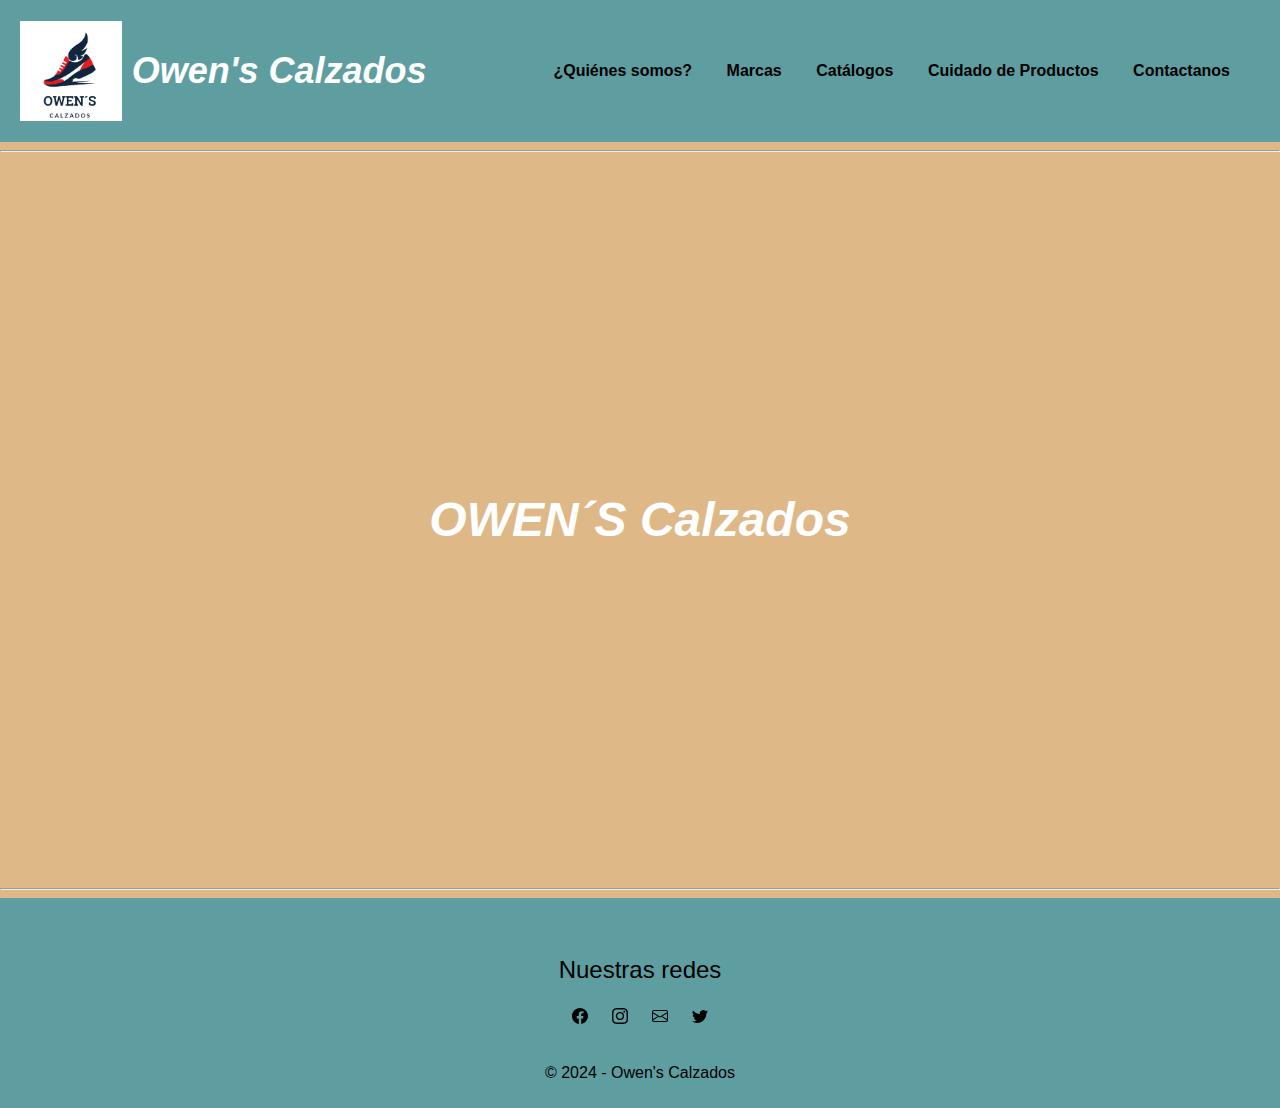
<file: pagina codo a codo/index.html>
<!DOCTYPE html>
<html lang="en">

<head>
    <meta charset="UTF-8">
    <meta name="viewport" content="width=device-width, initial-scale=1.0">
    <title>Tienda zapas</title>
    <link rel="icon" type="image/png" href="./imagenes/favicon-zapas.ico">
    <link rel="stylesheet" href="./css/index-style.css">
</head>

<body>
    <!--INICIO DE BARRA DE NAVEGACION-->
    <header>
        <a href="#" class="logo">
            <img src="./imagenes/zapas.png" alt="logo de la compañia">
            <h2 class="nombre-empresa">Owen's Calzados</h2>
        </a>
        <nav>
            <a href="./quienessomos.html">¿Quiénes somos?</a>
            <a href="./marcas.html">Marcas</a>
            <a href="./catalogo.html" target="_blank">Catálogos</a>
            <a href="./comocuidarnuestrosproductos.html">Cuidado de Productos</a>
            <a href="./formulario.html">Contactanos</a>
            
        </nav>
    </header>
    <!--FIN DE BARRA DE NAVEGACION-->
<hr>
    <!--INICIO DE BANNER-->
    <section class="banner"> 
        <h1 class="banner__title"> OWEN´S Calzados</h1>
    </section>
    <!--FIN DE BANNER-->
<hr>
    <footer>
        <div class="redes">
            <p> Nuestras redes </p>
            <ul>
                <li> 
                    <a href="#">
                        <svg xmlns="http://www.w3.org/2000/svg" width="16" height="16" fill="currentColor" class="bi bi-facebook" viewBox="0 0 16 16">
                            <path d="M16 8.049c0-4.446-3.582-8.05-8-8.05C3.58 0-.002 3.603-.002 8.05c0 4.017 2.926 7.347 6.75 7.951v-5.625h-2.03V8.05H6.75V6.275c0-2.017 1.195-3.131 3.022-3.131.876 0 1.791.157 1.791.157v1.98h-1.009c-.993 0-1.303.621-1.303 1.258v1.51h2.218l-.354 2.326H9.25V16c3.824-.604 6.75-3.934 6.75-7.951"/>
                        </svg>
                    </a>
                </li>
                <li> 
                    <a href="#">
                        <svg xmlns="http://www.w3.org/2000/svg" width="16" height="16" fill="currentColor" class="bi bi-instagram" viewBox="0 0 16 16">
                            <path d="M8 0C5.829 0 5.556.01 4.703.048 3.85.088 3.269.222 2.76.42a3.9 3.9 0 0 0-1.417.923A3.9 3.9 0 0 0 .42 2.76C.222 3.268.087 3.85.048 4.7.01 5.555 0 5.827 0 8.001c0 2.172.01 2.444.048 3.297.04.852.174 1.433.372 1.942.205.526.478.972.923 1.417.444.445.89.719 1.416.923.51.198 1.09.333 1.942.372C5.555 15.99 5.827 16 8 16s2.444-.01 3.298-.048c.851-.04 1.434-.174 1.943-.372a3.9 3.9 0 0 0 1.416-.923c.445-.445.718-.891.923-1.417.197-.509.332-1.09.372-1.942C15.99 10.445 16 10.173 16 8s-.01-2.445-.048-3.299c-.04-.851-.175-1.433-.372-1.941a3.9 3.9 0 0 0-.923-1.417A3.9 3.9 0 0 0 13.24.42c-.51-.198-1.092-.333-1.943-.372C10.443.01 10.172 0 7.998 0zm-.717 1.442h.718c2.136 0 2.389.007 3.232.046.78.035 1.204.166 1.486.275.373.145.64.319.92.599s.453.546.598.92c.11.281.24.705.275 1.485.039.843.047 1.096.047 3.231s-.008 2.389-.047 3.232c-.035.78-.166 1.203-.275 1.485a2.5 2.5 0 0 1-.599.919c-.28.28-.546.453-.92.598-.28.11-.704.24-1.485.276-.843.038-1.096.047-3.232.047s-2.39-.009-3.233-.047c-.78-.036-1.203-.166-1.485-.276a2.5 2.5 0 0 1-.92-.598 2.5 2.5 0 0 1-.6-.92c-.109-.281-.24-.705-.275-1.485-.038-.843-.046-1.096-.046-3.233s.008-2.388.046-3.231c.036-.78.166-1.204.276-1.486.145-.373.319-.64.599-.92s.546-.453.92-.598c.282-.11.705-.24 1.485-.276.738-.034 1.024-.044 2.515-.045zm4.988 1.328a.96.96 0 1 0 0 1.92.96.96 0 0 0 0-1.92m-4.27 1.122a4.109 4.109 0 1 0 0 8.217 4.109 4.109 0 0 0 0-8.217m0 1.441a2.667 2.667 0 1 1 0 5.334 2.667 2.667 0 0 1 0-5.334"/>
                          </svg>
                    </a>
                </li>
                <li> 
                    <a href="#">
                        <svg xmlns="http://www.w3.org/2000/svg" width="16" height="16" fill="currentColor" class="bi bi-envelope" viewBox="0 0 16 16">
                            <path d="M0 4a2 2 0 0 1 2-2h12a2 2 0 0 1 2 2v8a2 2 0 0 1-2 2H2a2 2 0 0 1-2-2zm2-1a1 1 0 0 0-1 1v.217l7 4.2 7-4.2V4a1 1 0 0 0-1-1zm13 2.383-4.708 2.825L15 11.105zm-.034 6.876-5.64-3.471L8 9.583l-1.326-.795-5.64 3.47A1 1 0 0 0 2 13h12a1 1 0 0 0 .966-.741M1 11.105l4.708-2.897L1 5.383z"/>
                          </svg>
                    </a>
                </li>
                <li> 
                    <a href="#">
                        <svg xmlns="http://www.w3.org/2000/svg" width="16" height="16" fill="currentColor" class="bi bi-twitter" viewBox="0 0 16 16">
                            <path d="M5.026 15c6.038 0 9.341-5.003 9.341-9.334q.002-.211-.006-.422A6.7 6.7 0 0 0 16 3.542a6.7 6.7 0 0 1-1.889.518 3.3 3.3 0 0 0 1.447-1.817 6.5 6.5 0 0 1-2.087.793A3.286 3.286 0 0 0 7.875 6.03a9.32 9.32 0 0 1-6.767-3.429 3.29 3.29 0 0 0 1.018 4.382A3.3 3.3 0 0 1 .64 6.575v.045a3.29 3.29 0 0 0 2.632 3.218 3.2 3.2 0 0 1-.865.115 3 3 0 0 1-.614-.057 3.28 3.28 0 0 0 3.067 2.277A6.6 6.6 0 0 1 .78 13.58a6 6 0 0 1-.78-.045A9.34 9.34 0 0 0 5.026 15"/>
                        </svg>
                    </a>
                </li>
            </ul>
        </div>
        <p>&copy; 2024 - Owen's Calzados</p>
    </footer>
</body>

</html>
</file>
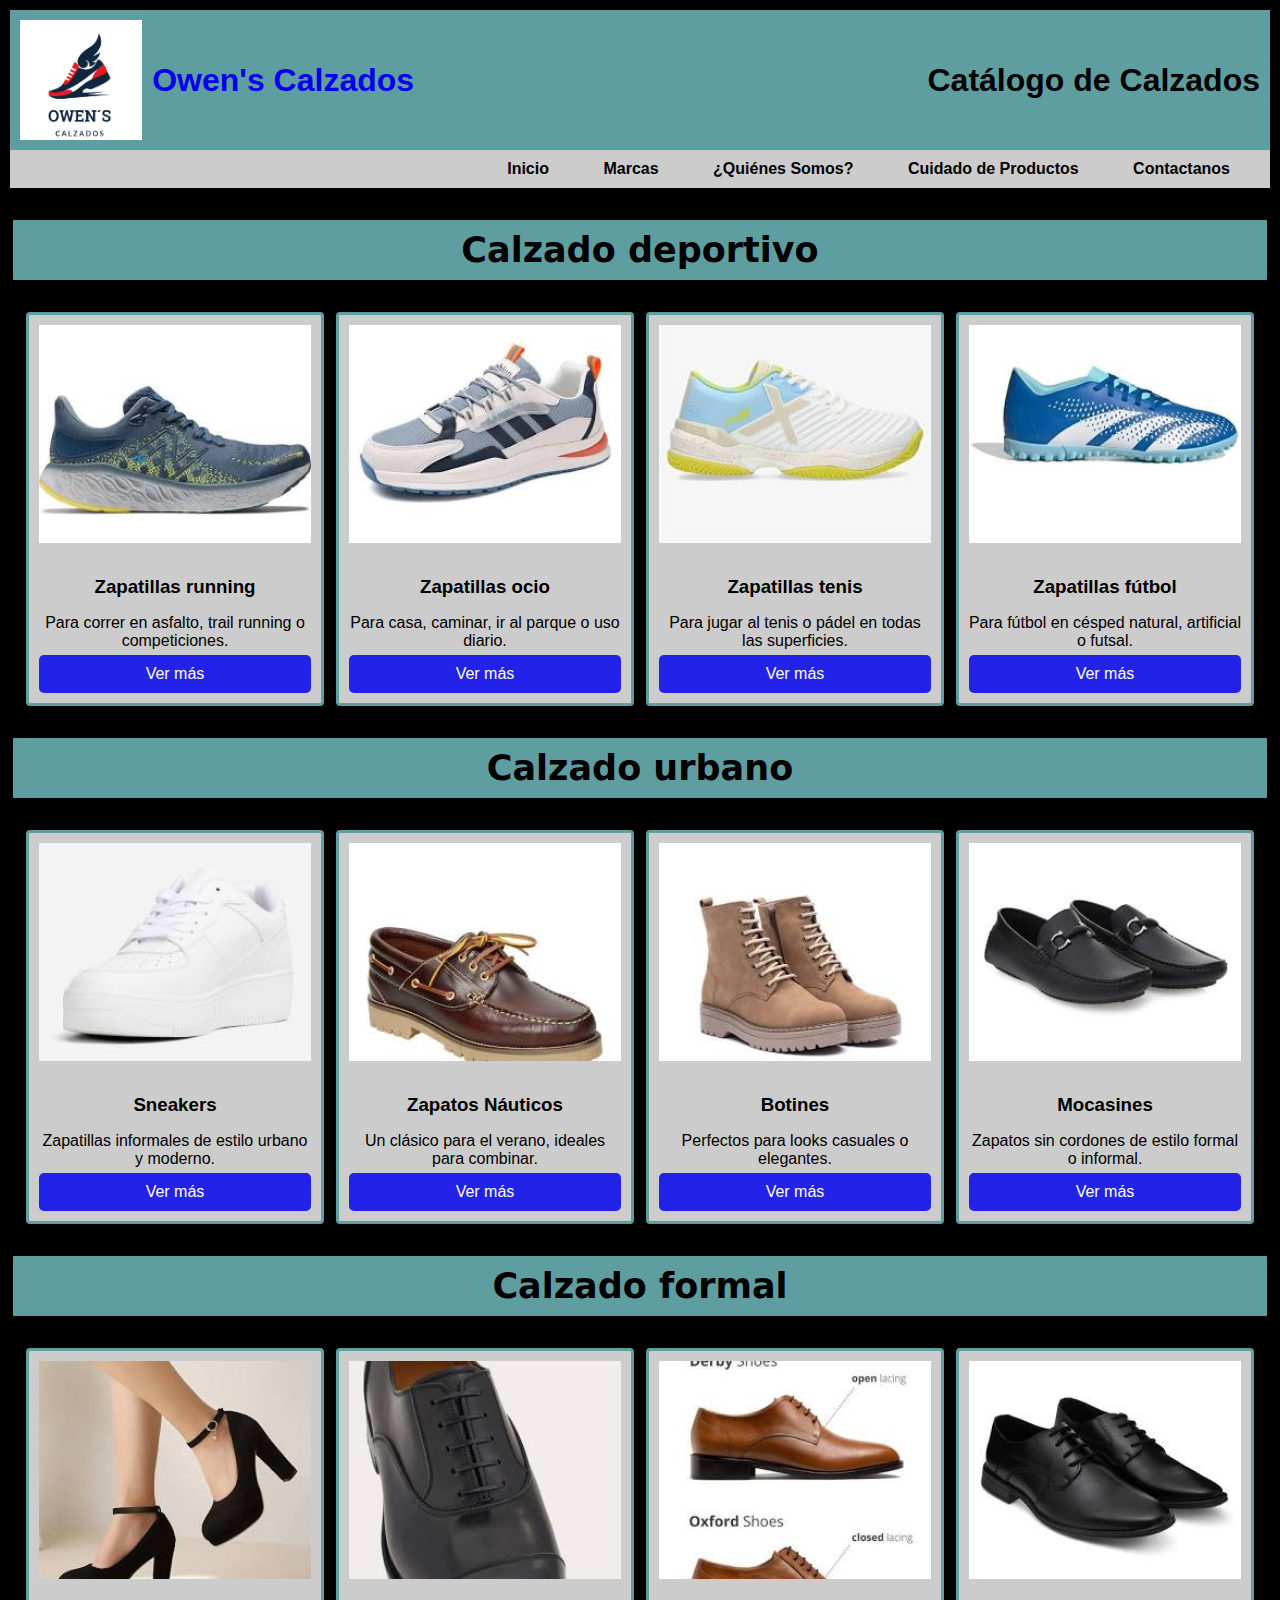
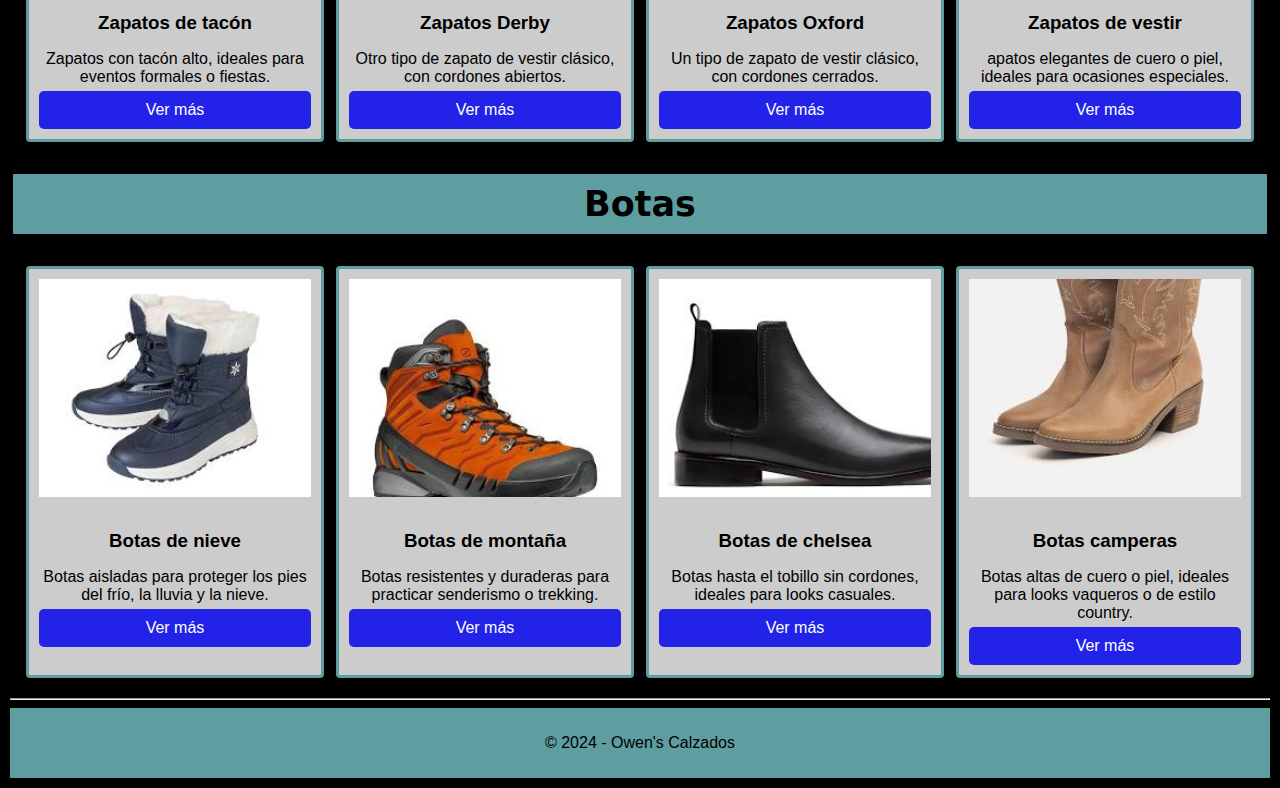
<file: pagina codo a codo/catalogo.html>
<!DOCTYPE html>
<html lang="es">

<head>
    <meta charset="UTF-8">
    <meta name="viewport" content="width=device-width, initial-scale=1.0">
    <title>Catálogo de calzado</title>
    <link rel="icon" type="image/png" href="./imagenes/favicon-zapas.ico">
    <link rel="stylesheet" href="./css/responsive-catalogo.css">
    <link href="https://fonts.googleapis.com/css2?family=Roboto:ital,wght@0,100;0,300;0,400;0,500;0,700;0,900;1,100;1,300;1,400;1,500;1,700;1,900&display=swap" rel="stylesheet">
</head>

<body>
    <header>
        <a href="./index.html" class="logo">
            <img src="./imagenes/zapas.png" alt="logo de la compañia">
            <h1 class="nombre de la empresa">Owen's Calzados</h1>
        </a>
        <h1>Catálogo de Calzados</h1>
    </header>

    <nav>
        <ul>
            <li><a href="./index.html">Inicio</a></li>
            <li><a href="./marcas.html">Marcas</a></li>
            <li><a href="./quienessomos.html">¿Quiénes Somos?</a></li>
            <li><a href="./comocuidarnuestrosproductos.html">Cuidado de Productos</a></li>
            <li><a href="./formulario.html" target="_blank">Contactanos</a></li>
        </ul>
    </nav>

    <main>
        <section id="deportivo">
            <h2 class="titulo-calzado">Calzado deportivo</h2>
            <div class="subsecciones">
                <div class="producto">
                    <img src="./imagenes/img-catálogo/zapa-runnig.jpg" alt="Zapatillas running">
                    <h3>Zapatillas running</h3>
                    <p>Para correr en asfalto, trail running o competiciones.</p>
                    <a href="#">Ver más</a>
                </div>
                <div class="producto">
                    <img src="./imagenes/img-catálogo/zapa-casa.jpg" alt="Zapatillas ocio">
                    <h3>Zapatillas ocio</h3>
                    <p>Para casa, caminar, ir al parque o uso diario.</p>
                    <a href="#">Ver más</a>
                </div>
                <div class="producto">
                    <img src="./imagenes/img-catálogo/zapa-tenis.jpg" alt="Zapatillas tenis">
                    <h3>Zapatillas tenis</h3>
                    <p>Para jugar al tenis o pádel en todas las superficies.</p>
                    <a href="#">Ver más</a>
                </div>
                <div class="producto">
                    <img src="./imagenes/img-catálogo/zapa-futbol.jpg" alt="Zapatillas fútbol">
                    <h3>Zapatillas fútbol</h3>
                    <p>Para fútbol en césped natural, artificial o futsal.</p>
                    <a href="#">Ver más</a>
                </div>
            </div>
        </section>

        <section id="urbano">
            <h2 class="titulo-calzado">Calzado urbano</h2>
            <div class="subsecciones">
                <div class="producto">
                    <img src="./imagenes/img-catálogo/urban-sneakers.jpg" alt="Sneakers">
                    <h3>Sneakers</h3>
                    <p>Zapatillas informales de estilo urbano y moderno.</p>
                    <a href="#">Ver más</a>
                </div>
                <div class="producto">
                    <img src="./imagenes/img-catálogo/urban-nautico.jpg" alt="Zapatos Náuticos">
                    <h3>Zapatos Náuticos</h3>
                    <p>Un clásico para el verano, ideales para combinar.</p>
                    <a href="#">Ver más</a>
                </div>
                <div class="producto">
                    <img src="./imagenes/img-catálogo/urban-botin.jpg" alt="Botines">
                    <h3>Botines</h3>
                    <p>Perfectos para looks casuales o elegantes.</p>
                    <a href="#">Ver más</a>
                </div>
                <div class="producto">
                    <img src="./imagenes/img-catálogo/urban-mocasines.jpg" alt="Mocasines">
                    <h3>Mocasines</h3>
                    <p>Zapatos sin cordones de estilo formal o informal.</p>
                    <a href="#">Ver más</a>
                </div>
            </div>
        </section>

        <section id="formal">
            <h2 class="titulo-calzado">Calzado formal</h2>
            <div class="subsecciones">
                <div class="producto">
                    <img src="./imagenes/img-catálogo/formal-taco.jpg" alt="Zapatos de tacón">
                    <h3>Zapatos de tacón</h3>
                    <p>Zapatos con tacón alto, ideales para eventos formales o fiestas.</p>
                    <a href="#">Ver más</a>
                </div>
                <div class="producto">
                    <img src="./imagenes/img-catálogo/formal-oxford.jpg" alt="Zapatos Derby">
                    <h3>Zapatos Derby</h3>
                    <p>Otro tipo de zapato de vestir clásico, con cordones abiertos.</p>
                    <a href="#">Ver más</a>
                </div>
                <div class="producto">
                    <img src="./imagenes/img-catálogo/formal-derby.jpg" alt="Zapatos Oxford">
                    <h3>Zapatos Oxford</h3>
                    <p>Un tipo de zapato de vestir clásico, con cordones cerrados.</p>
                    <a href="#">Ver más</a>
                </div>
                <div class="producto">
                    <img src="./imagenes/img-catálogo/formal-vestir.jpg" alt="Zapatos de vestir">
                    <h3>Zapatos de vestir</h3>
                    <p>apatos elegantes de cuero o piel, ideales para ocasiones especiales.</p>
                    <a href="#">Ver más</a>
                </div>
            </div>
        </section>

        <section id="botas">
            <h2 class="titulo-calzado">Botas</h2>
            <div class="subsecciones">
                <div class="producto">
                    <img src="./imagenes/img-catálogo/botas-nieve.jpg" alt="Botas de nieve">
                    <h3>Botas de nieve</h3>
                    <p>Botas aisladas para proteger los pies del frío, la lluvia y la nieve.</p>
                    <a href="#">Ver más</a>
                </div>
                <div class="producto">
                    <img src="./imagenes/img-catálogo/botas-mountain.jpg" alt="Botas de montaña">
                    <h3>Botas de montaña</h3>
                    <p>Botas resistentes y duraderas para practicar senderismo o trekking.</p>
                    <a href="#">Ver más</a>
                </div>
                <div class="producto">
                    <img src="./imagenes/img-catálogo/botas-chelsea.jpg" alt="Botas de chelsea">
                    <h3>Botas de chelsea</h3>
                    <p>Botas hasta el tobillo sin cordones, ideales para looks casuales.</p>
                    <a href="#">Ver más</a>
                </div>
                <div class="producto">
                    <img src="./imagenes/img-catálogo/botas-country.jpg" alt="Botas camperas">
                    <h3>Botas camperas</h3>
                    <p>Botas altas de cuero o piel, ideales para looks vaqueros o de estilo country.</p>
                    <a href="#">Ver más</a>
                </div>
            </div>
        </section>

    </main>
    <hr>

    <footer>
        <p>&copy; 2024 - Owen's Calzados</p>
    </footer>
</body>

</html>
</file>
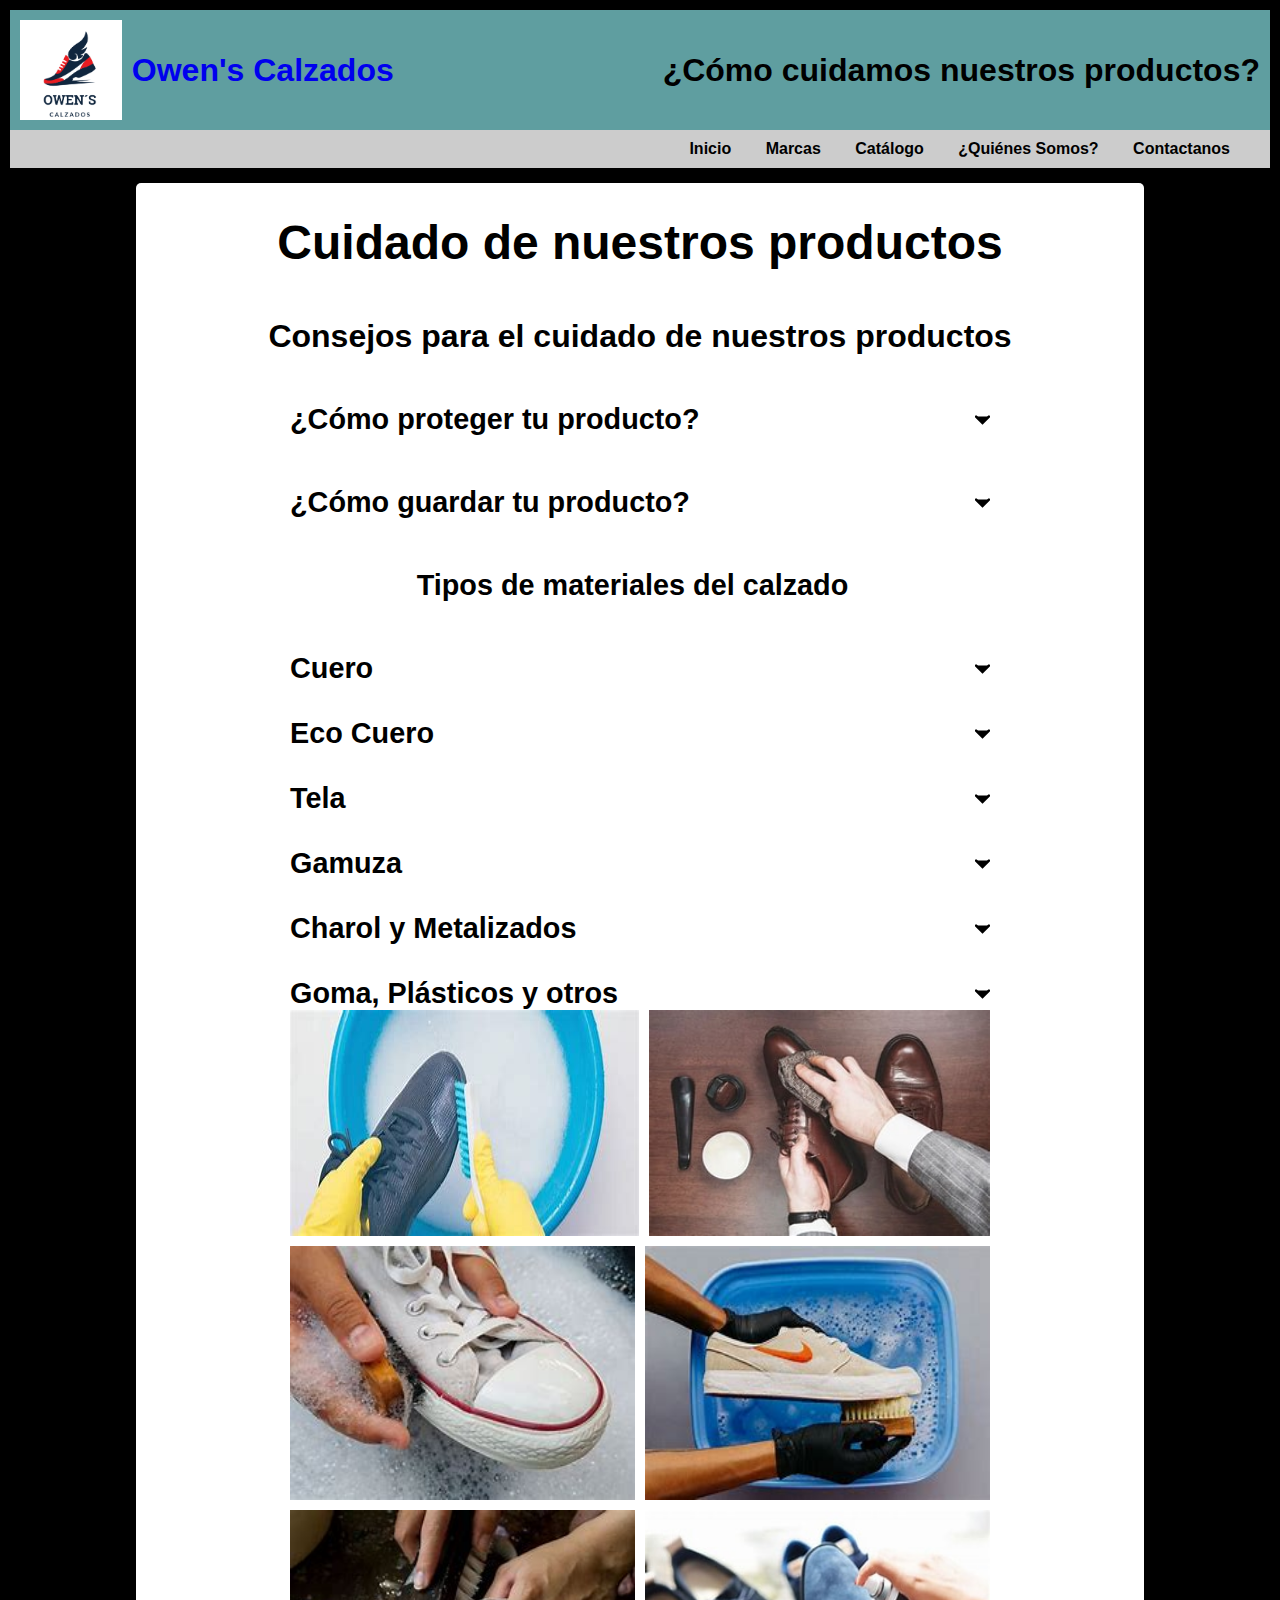
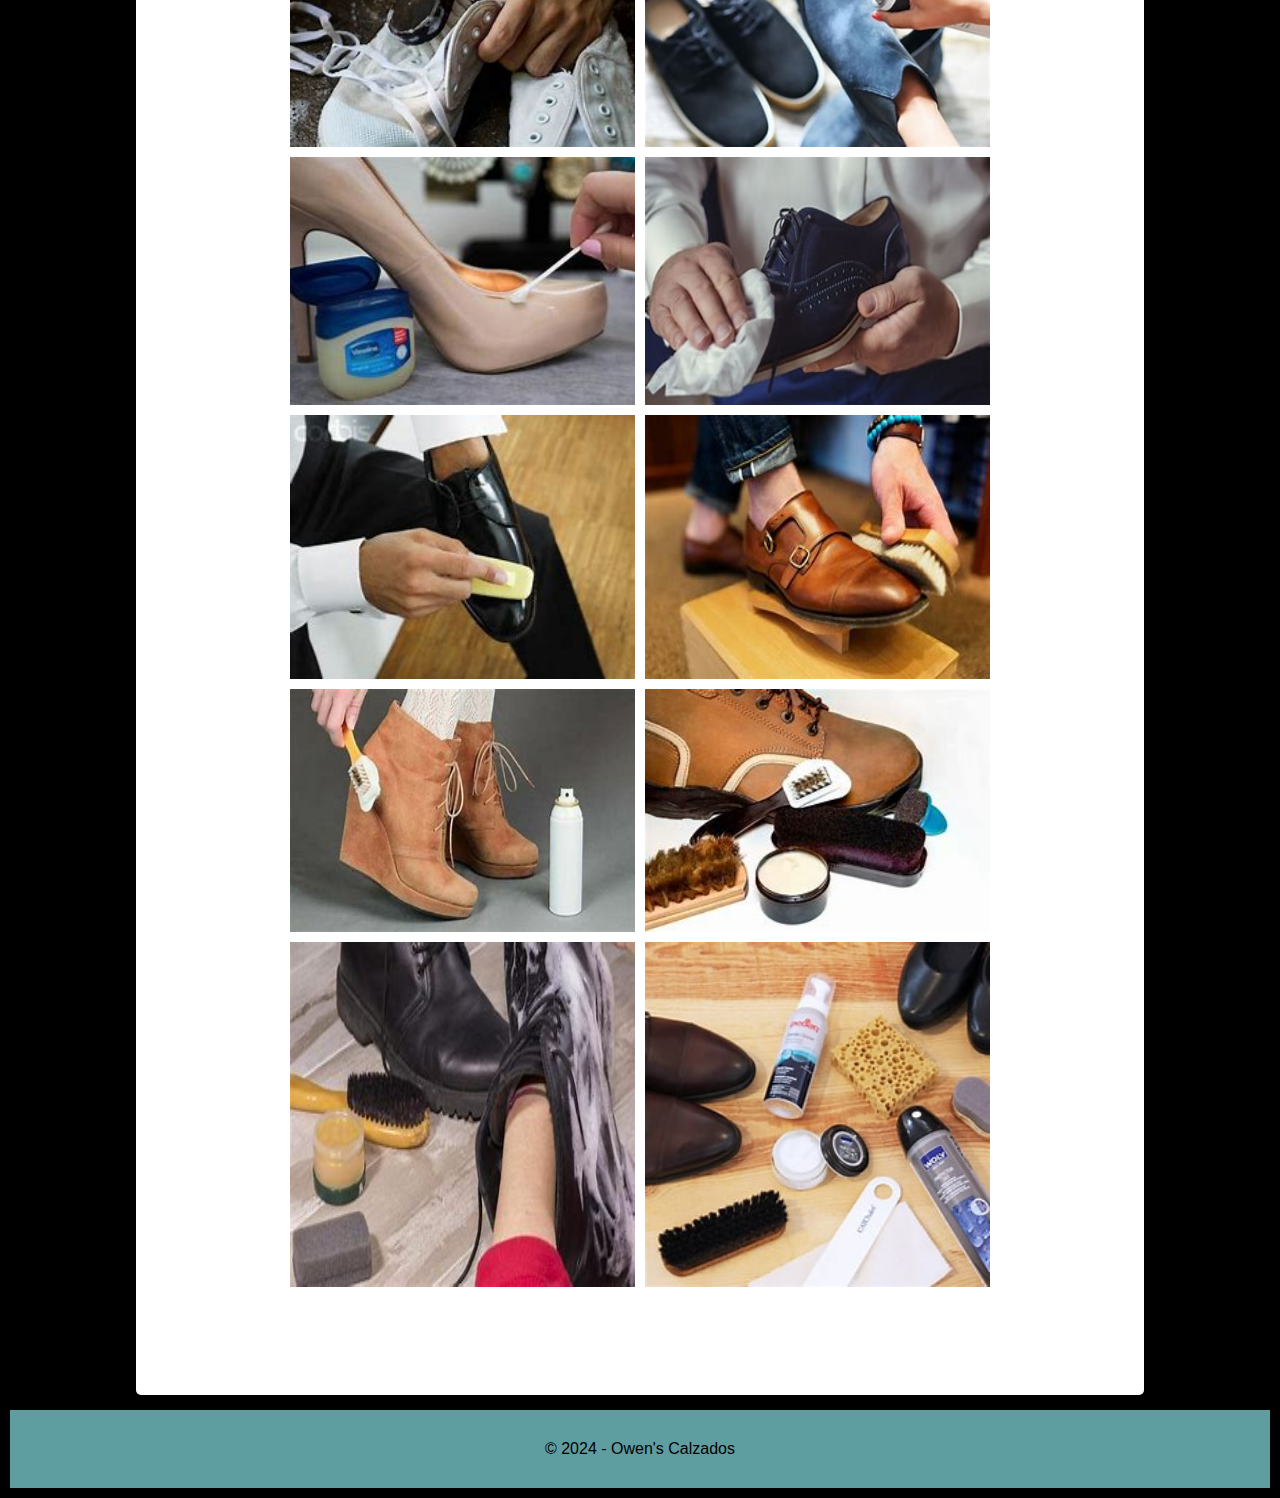
<file: pagina codo a codo/comocuidarnuestrosproductos.html>
<!DOCTYPE html>
<html lang="en">

<head>
    <meta charset="UTF-8">
    <meta name="viewport" content="width=device-width, initial-scale=1.0">
    <title>Cuidado de nuestros productos</title>
    <link rel="icon" type="image/png" href="./imagenes/favicon-zapas.ico">
    <link rel="stylesheet" href="./css/cuidadados-style.css">
</head>

<body>

    <header>
        <a href="./index.html" class="logo">
            <img src="./imagenes/zapas.png" alt="logo de la compañia">
            <h1 class="nombre de la empresa">Owen's Calzados</h1>
        </a>
        <h1>¿Cómo cuidamos nuestros productos?</h1>
    </header>

    <nav>
        <ul>
            <li><a href="./index.html">Inicio</a></li>
            <li><a href="./marcas.html">Marcas</a></li>
            <li><a href="./catalogo.html" target="_blank">Catálogo</a></li>
            <li><a href="./quienessomos.html">¿Quiénes Somos?</a></li>
            <li><a href="./formulario.html" target="_blank">Contactanos</a></li>
        </ul>
    </nav>

    <main class="mi_sesion">
        <h2 class="tituloA">Cuidado de nuestros productos</h2>
        <h3 class="tituloB">Consejos para el cuidado de nuestros productos</h3>
        <div class="faq">
            <div class="question">
                <h4>¿Cómo proteger tu producto?</h4>
                <svg width="15" height="10" viewBox="0 0 42 25">
                    <path d="M3 3L21 21L39 3" stroke="black" stroke-width="7" stroke-linecap="round" />
                </svg>

            </div>
            <div class="answer">
                <p>
                    Se aconseja limpiar todos los productos con un paño seco para eliminar los excedentes de polvo. En
                    caso de derrames de líquidos, secar inmediatamente con un paño limpio o una esponja absorbente seca.
                    Nunca frotar el material. Secar con una toalla limpia y dejar secar el artículo al ambiente, evitar
                    el sol. En el caso de manchas con aceite o grases consulte en tintorerías especializadas. Recuerde
                    que todos estos materiales son muy suceptibles a la absorción de estos fluidos. NO Lavar ni a mano
                    ni a máquina/lavarropas.
                </p>
            </div>

        </div>

        <div class="faq">
            <div class="question">
                <h4>¿Cómo guardar tu producto?</h4>
                <svg width="15" height="10" viewBox="0 0 42 25">
                    <path d="M3 3L21 21L39 3" stroke="black" stroke-width="7" stroke-linecap="round" />
                </svg>

            </div>
            <div class="answer">
                <p>

                    Se aconseja en el caso de los zapatos guardarlos siempre limpios en su caja y ponerle hormas para
                    que mantenga su forma.
                    Todos los calzados precisan descansar para volver a su posición inicial, por eso es recomendable no
                    usarlos dos jornadas seguidas.

                    <b>Almacenamiento inadecuado:</b> Almacenar los zapatos en condiciones húmedas o expuestos a la luz
                    solar directa durante períodos prolongados puede debilitar la goma/ base de los productos y hacer
                    que se quiebre.
                </p>
            </div>



        </div>

        <div class="faq">
            <div class="question">
                <h4>Tipos de materiales del calzado</h4>
                <svg width="15" height="10" viewBox="0 0 42 25">




                </svg>

            </div>
            <div class="answer">







            </div>

        </div>

        <div class="faq">

            <div class="question">
                <h4>Cuero</h4>

                <svg width="15" height="10" viewBox="0 0 42 25">


                    <path d="M3 3L21 21L39 3" stroke="black" stroke-width="7" stroke-linecap="round" />

                </svg>

            </div>


            <div class="answer">

                <ul style="list-style:square;">


                    <li> NO Lavar ni a mano ni a máquina/lavarropas. </li>
                    <li> NO Mojar. </li>
                    <li> únicamente con pomada INCOLORA, siempre quitando cualquier tipo de mancha o excedente de polvo
                        previamente. </li>


                </ul>
            </div>



            <div class="faq">
                <div class="question">
                    <h4>Eco Cuero</h4>
                    <svg width="15" height="10" viewBox="0 0 42 25">
                        <path d="M3 3L21 21L39 3" stroke="black" stroke-width="7" stroke-linecap="round" />
                    </svg>

                </div>
                <div class="answer">
                    <div>


                        <ul style="list-style:square;">
                            <li>NO Lavar ni a mano ni a máquina/lavarropas.</li>
                            <li>NO Mojar.</li>
                            <li>Antes de guardarlos pasar siempre un trapo por toda la superficie para eliminar el
                                polvo.</li>
                            <li>En caso de manchas pasar un trapo húmedo. Tenga presente que no debe frotar con mucha
                                fuerza, ni tampoco usar paños o esponjas ásperas.</li>
                            <li>Evitar el roce contra superficies duras o puntiagudas para que no se rayen. Recuerdo que
                                es un material que por naturaleza tendrá menos durabilidad que un producto de cuero
                                vacuno.</li>
                            <li>Guardarlo siempre en un lugar seco y oscuro. El exceso de luz puede hacer que se
                                comience a descascarar. El cuero sintético está fabricado industrialmente al combinar
                                tejido, plástico y suavizantes. La exposición a los rayos del sol da como resultado que
                                los compuestos plásticos se vuelvan lo suficientemente frágiles para romperse.</li>

                        </ul>

                    </div>

                </div>



                <div class="faq">
                    <div class="question">
                        <h4>Tela</h4>
                        <svg width="15" height="10" viewBox="0 0 42 25">
                            <path d="M3 3L21 21L39 3" stroke="black" stroke-width="7" stroke-linecap="round" />
                        </svg>

                    </div>
                    <div class="answer">

                        <ul style="list-style: square;">
                            <li>NO mojar ya que las telas pueden desteñir. </li>
                            <li>NO Lavar ni a mano ni a máquina/lavarropas. </li>
                            <li>Evitar el roce contra superficies duras o puntiagudas para que se deshile.</li>
                            <li>Limpiar en seco con productos de tintorería de ser necesario, siempre quitando cualquier
                                tipo de mancha o excedente de polvo previamente.</li>

                        </ul>



                    </div>



                    <div class="faq">
                        <div class="question">
                            <h4>Gamuza</h4>
                            <svg width="15" height="10" viewBox="0 0 42 25">
                                <path d="M3 3L21 21L39 3" stroke="black" stroke-width="7" stroke-linecap="round" />
                            </svg>

                        </div>
                        <div class="answer">


                            <ul style="list-style: square;">
                                <li> NO mojar ya que las telas pueden desteñir. </li>
                                <li> NO Lavar ni a mano ni a máquina/lavarropas. </li>
                                <li> Utilizar impermeabilizante. siempre quitando cualquier tipo de mancha o excedente
                                    de polvo previamente.</li>
                                <li> Limpiar con cepilla de cerdas semiblandas. </li>
                                <li> Limpiar las manchas con gom de borrar blanca. </li>
                                <li> Recuerde que la gamuza es un material sensible y que requiere un extremo cuidado.
                                </li>


                            </ul>

                        </div>


                        <div class="faq">
                            <div class="question">
                                <h4>Charol y Metalizados</h4>
                                <svg width="15" height="10" viewBox="0 0 42 25">
                                    <path d="M3 3L21 21L39 3" stroke="black" stroke-width="7" stroke-linecap="round" />
                                </svg>

                            </div>
                            <div class="answer">

                                <ul style="list-style: square;">

                                    <li> NO mojar ya que las telas pueden desteñir. </li>
                                    <li> Lavar ni a mano ni a máquina/lavarropas. </li>
                                    <li> Evitar el roce contra superficies duras o puntiagudas para que no se rayen.
                                        Estos materiales requiere extremo cuidado y suelen marcarse rápidamente,
                                        desgastar su brillo o color original.</li>
                                    <li> NO exponer al sol, pueden decolorar el producto. </li>

                                </ul>

                            </div>


                            <div class="faq">
                                <div class="question">
                                    <h4>Goma, Plásticos y otros</h4>
                                    <svg width="15" height="10" viewBox="0 0 42 25">
                                        <path d="M3 3L21 21L39 3" stroke="black" stroke-width="7"
                                            stroke-linecap="round" />
                                    </svg>

                                </div>
                                <div class="answer">

                                    <ul style="list-style: square;">

                                        NO Lavar ni a mano ni a máquina/lavarropas.
                                        Evitar el roce contra superficies duras o puntiagudas para que no se rayen.
                                        Estos materiales requiere extremo cuidado y suelen marcarse rápidamente,
                                        desgastar su brillo o color original.
                                        No exponer al sol, pueden decolorar el producto.
                                        Solo limpiar las manchas con un trapo limpio y un poco húmedo.

                                    </ul>

                                </div>


                <div class="contenedor-imagenes">
                
                <img class="imagen" src="./imagenes/zapatillanegras.jpeg"       alt="zapatillas negras"> 
                <img class="imagen" src="./imagenes/zapatomarron.jpeg"          alt="zapato marron">
                <img class="imagen" src="./imagenes/zapatillalonagris.jpeg"     alt="zapatillas lona gris">
                <img class="imagen" src="./imagenes/zapatillasbeige.jpeg"       alt="zapatillas beige">
                <img class="imagen" src="./imagenes/zapatillaslona.jpeg"        alt="zapatillas blancas de lona">
                <img class="imagen" src="./imagenes/zapatogamuza.jpeg"          alt="zapato de gamuza celeste">
                <img class="imagen" src="./imagenes/zapatomujer.jpeg"           alt="zapato de mujer">
                <img class="imagen" src="./imagenes/zapatonegro.jpeg"           alt="zapato negro">
                <img class="imagen" src="./imagenes/zapatonegrohombre.jpeg"     alt="zapato negro de hombre">
                <img class="imagen" src="./imagenes/zapatopielmarron.jpeg"      alt="zapato de piel marron">
                <img class="imagen" src="./imagenes/zapatosgamuzamujer.jpeg"    alt="zapato de gamuza">
                <img class="imagen" src="./imagenes/zapatoborcego.jpeg"         alt="zapato borcego">
                <img class="imagen" src="./imagenes/zapatocordonnegro.jpeg"     alt="zapato cordon negro">
                <img class="imagen" src="./imagenes/zapatomaspomadas.jpeg"      alt="zapatos y pomadas">
             

    


             </div>



                            </div>
    </main>

    <footer>
        <p>&copy; 2024 - Owen's Calzados</p>
    </footer>

    <script>
        const faqs = document.querySelectorAll('.faq');
        faqs.forEach(faq => {
            faq.addEventListener("click", () => {
                faq.classList.toggle('active');
            });
        });

    </script>
</body>

</html>
</file>
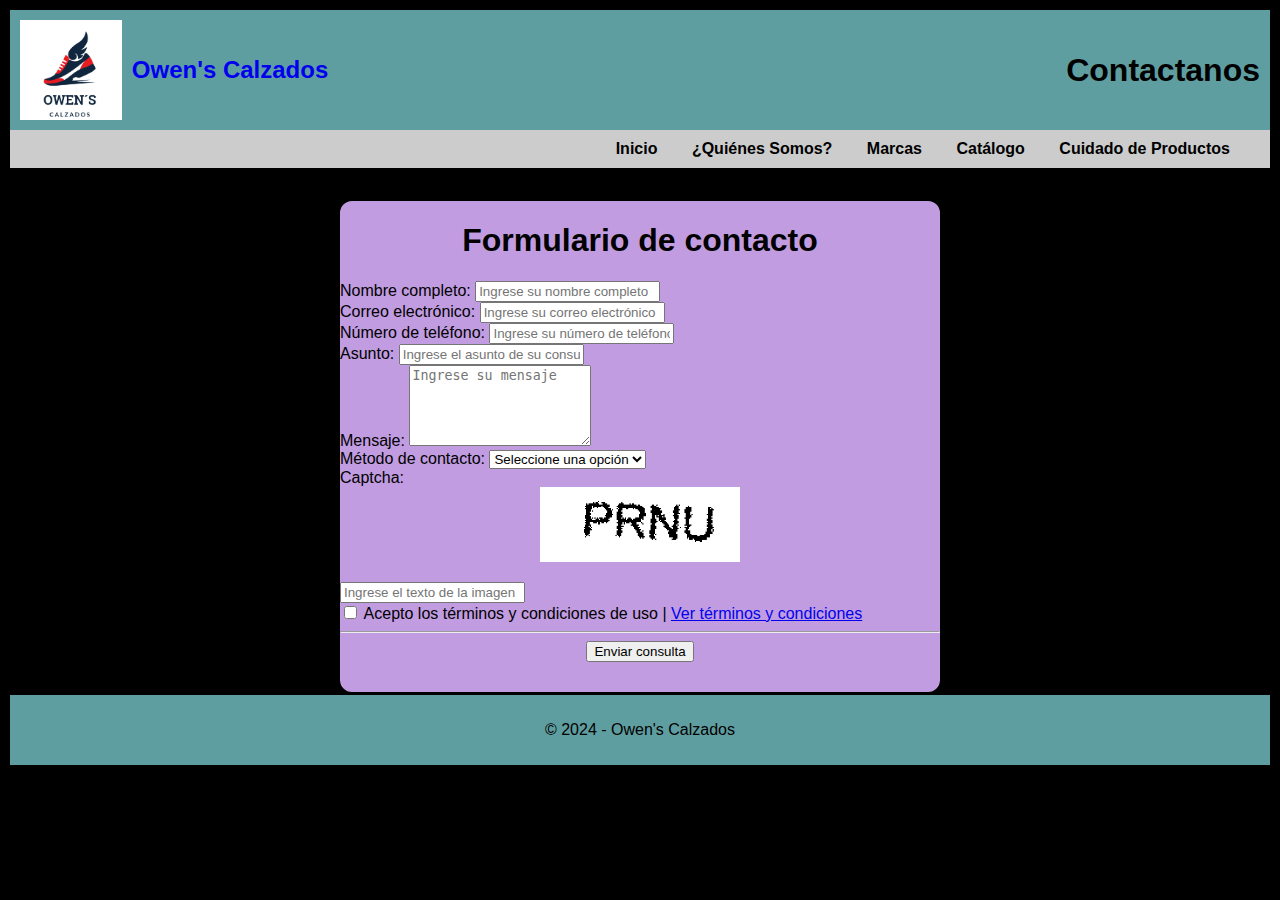
<file: pagina codo a codo/formulario.html>
<!DOCTYPE html>
<html lang="es">
  <head>
    <meta charset="UTF-8" />
    <meta name="viewport" content="width=device-width, initial-scale=1.0" />
    <title>Formulario de contacto</title>
    <link rel="icon" type="image/png" href="./imagenes/favicon-zapas.ico">
    <link
      href="https://cdn.jsdelivr.net/npm/bootstrap@5.1.3/dist/css/bootstrap.min.css"
      rel="stylesheet"
      integrity="sha384-1BmE4kWBq78iYhFldvKuhfTAU6auU8tT94WrHftjDbrCEXSU1oBoqyl2QvZ6jIW3"
      crossorigin="anonymous"
    />
    <link rel="stylesheet" href="./css/formulario-style.css" />
  </head>
  <body>
    <header>
      <a href="./index.html" class="logo">
        <img src="./imagenes/zapas.png" alt="logo de la compañia" />
        <h2 class="nombre de la empresa">Owen's Calzados</h2>
      </a>
      <h1>Contactanos</h1>
    </header>

    <nav>
      <ul>
        <li><a href="./index.html">Inicio</a></li>
        <li><a href="./quienessomos.html">¿Quiénes Somos?</a></li>
        <li><a href="./marcas.html">Marcas</a></li>
        <li><a href="./catalogo.html" target="_blank">Catálogo</a></li>
        <li><a href="./comocuidarnuestrosproductos.html">Cuidado de Productos</a></li>
      </ul>
    </nav>

    <div class="container">
      <h1>Formulario de contacto</h1>

      <form
        id="formularioContacto"
        class="formularioContacto"
        onsubmit="return validarFormulario()"
      >
        <div class="mb-3">
          <label for="nombre" class="form-label">Nombre completo:</label>
          <input
            type="text"
            class="form-control"
            id="nombre"
            placeholder="Ingrese su nombre completo"
          />
        </div>

        <div class="mb-3">
          <label for="email" class="form-label">Correo electrónico:</label>
          <input
            type="email"
            class="form-control"
            id="email"
            placeholder="Ingrese su correo electrónico"
          />
        </div>

        <div class="mb-3" id="divTelefono">
          <label for="telefono" class="form-label">Número de teléfono:</label>
          <input
            type="tel"
            class="form-control"
            id="telefono"
            placeholder="Ingrese su número de teléfono"
          />
        </div>

        <div class="mb-3">
          <label for="asunto" class="form-label">Asunto:</label>
          <input
            type="text"
            class="form-control"
            id="asunto"
            placeholder="Ingrese el asunto de su consulta"
          />
        </div>

        <div class="mb-3">
          <label for="mensaje" class="form-label">Mensaje:</label>
          <textarea
            class="form-control"
            id="mensaje"
            rows="5"
            placeholder="Ingrese su mensaje"
          ></textarea>
        </div>

        <div class="mb-3">
          <label for="metodoContacto" class="form-label"
            >Método de contacto:</label
          >
          <select class="form-select" id="metodoContacto">
            <option value="">Seleccione una opción</option>
            <option value="whatsapp">WhatsApp</option>
            <option value="llamada">Llamada telefónica</option>
            <option value="email">Correo electrónico</option>
          </select>
        </div>

        <div class="mb-3">
          <label for="imagenCaptcha" class="form-label">Captcha:</label>
          <img src="./imagenes/captcha-img.png" alt="Imagen captcha" id="imagenCaptcha" />
          <input
            type="text"
            class="form-control"
            id="textoCaptcha"
            placeholder="Ingrese el texto de la imagen"
          />
        </div>

        <div class="terminos-condiciones">
          <input type="checkbox" id="aceptoTerminos" name="aceptoTerminos" />
          <label for="aceptoTerminos">
            Acepto los términos y condiciones de uso |
          </label>
          <a href="#" target="_blank"> Ver términos y condiciones</a>
        </div>
        <hr />

        <button type="submit" class="btn btn-primary" id="btn-submit">
          Enviar consulta
        </button>
      </form>
    </div>

    <footer>
      <p>&copy; 2024 - Owen's Calzados</p>
    </footer>

    <script
      src="https://cdn.jsdelivr.net/npm/bootstrap@5.1.3/dist/js/bootstrap.bundle.min.js"
      integrity="sha384-ka7Sk0Gln4gmtz2MlQnikT1wXgYsOg+OMhuP+IlRH9sENBO0LRn5q+8nbTov4+1p"
      crossorigin="anonymous"
    ></script>
    <script src="./js/script-form.js"></script>
  </body>
</html>
</file>
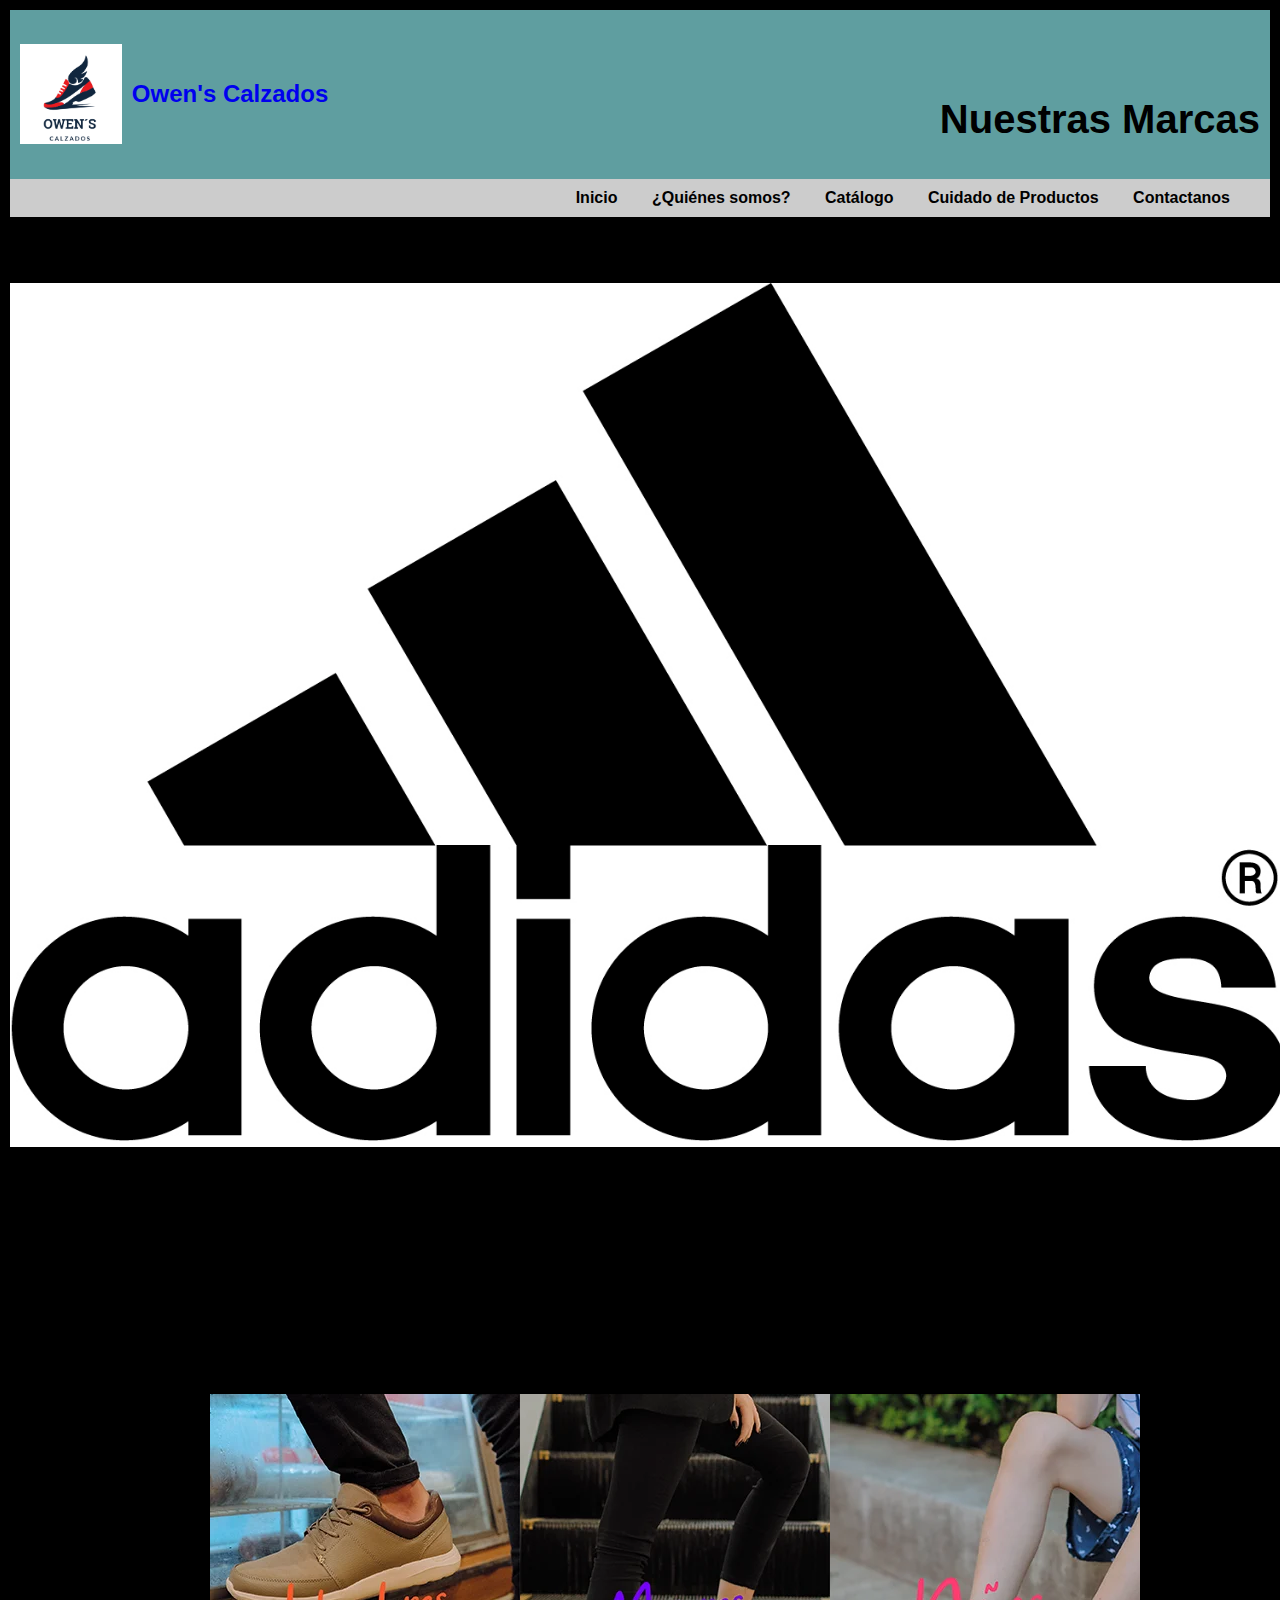
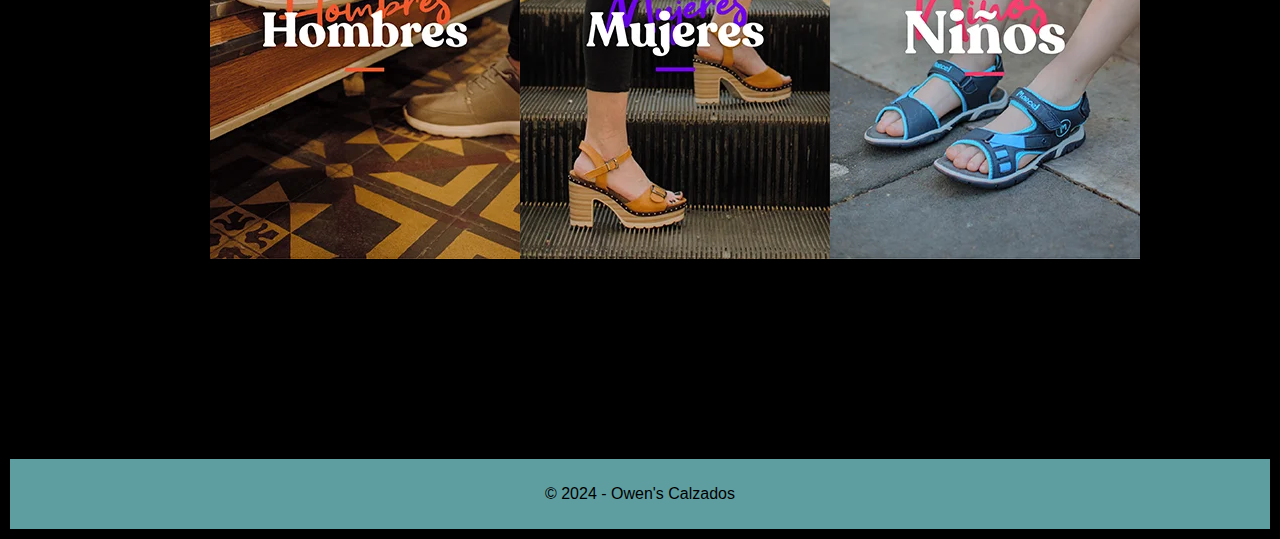
<file: pagina codo a codo/marcas.html>
<!DOCTYPE html>
<html lang="en">

<head>
  <meta charset="UTF-8">
  <meta name="viewport" content="width=device-width, initial-scale=1.0">
  <title>Nuestras Marcas</title>
  <link rel="icon" type="image/png" href="./imagenes/favicon-zapas.ico">
  <link rel="stylesheet" href="./css/Marcasestilo3.css">
</head>

<body>
  <header>
    <a href="#" class="logo">
      <img src="./imagenes/zapas owen.png" alt="logo de la compañia">
      <h2 class="nombre de la empresa">Owen's Calzados</h2>
    </a>
    <h1 class="titulo">Nuestras Marcas</h1>
  </header>
    <nav>
      <ul>
        <li><a href="./index.html">Inicio</a></li>
        <li><a href="./quienessomos.html">¿Quiénes somos?</a></li>
        <li><a href="./catalogo.html">Catálogo</a></li>
        <li><a href="./comocuidarnuestrosproductos.html">Cuidado de Productos</a></li>
        <li><a href="./formulario.html">Contactanos</a></li>
      </ul>
    </nav>
  
  

  <div class="slider-box">
    <ul>
      <li>
        <img src="imagenes/adidas1.jpg" alt="adidas">
        <div class="texto">

      </li>
      <li>
        <img src="imagenes/nike1.png" alt="nike">
        <div class="texto">

      </li>
      <li>
        <img src="imagenes/reebok1.png" alt="reebok">
        <div class="texto">
      </li>
      <li>
        <img src="imagenes/under1.webp" alt="underamour">
        <div class="texto">
    </ul>
  </div>

  <div class="seccion">
    <img src="imagenes/hombres1.webp" alt="hombres">
    <img src="imagenes/mujeres1.webp" alt="mujeres">
    <img src="imagenes/niños1.webp" alt="niño">
  </div>

  <footer>
    <p>&copy; 2024 - Owen's Calzados</p>
  </footer>
</body>

</html>
</file>
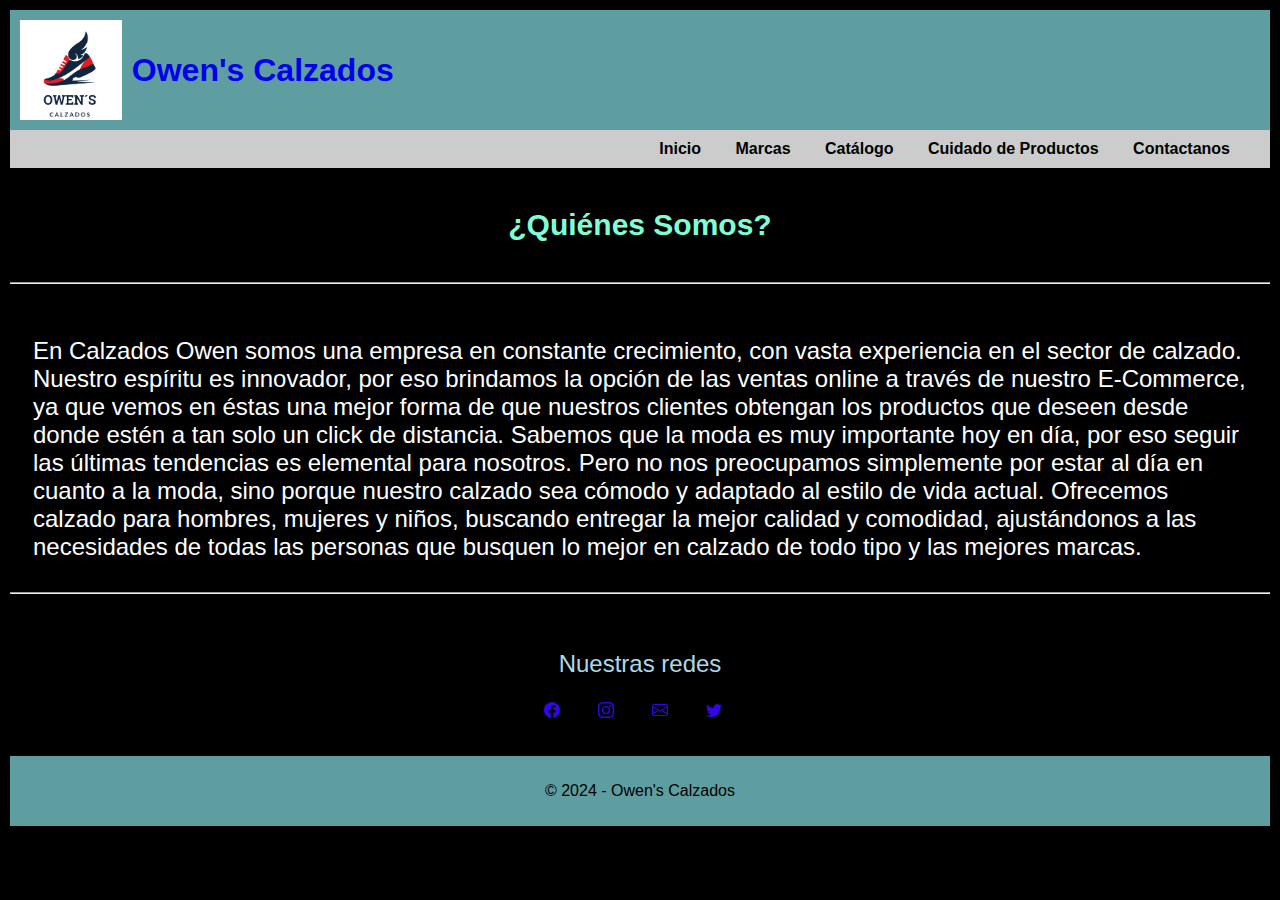
<file: pagina codo a codo/quienessomos.html>
<!DOCTYPE html>
<html lang="en">
  <head>
    <meta charset="UTF-8" />
    <meta name="viewport" content="width=device-width, initial-scale=1.0" />
    <title>¿Quiénes Somos?</title>
    <link rel="icon" type="image/png" href="./imagenes/favicon-zapas.ico" />
    <link rel="stylesheet" href="./css/quienes-style.css" />
  </head>

  <body>
    <header>
      <a href="#" class="logo">
        <img src="./imagenes/zapas owen.png" alt="logo de la compañia" />
        <h1 class="nombre de la empresa">Owen's Calzados</h1>
      </a>
    </header>
    <nav>
      <ul>
        <li><a href="./index.html">Inicio</a></li>
        <li><a href="Marcas.html">Marcas</a></li>
        <li><a href="./catalogo.html">Catálogo</a></li>
        <li><a href="./comocuidarnuestrosproductos.html">Cuidado de Productos</a></li>
        <li><a href="./formulario.html">Contactanos</a></li>
      </ul>
    </nav>

    <h1 class="quien">¿Quiénes Somos?</h1>
    <hr>
    <div class="texto">
      <p class="historia">
        En Calzados Owen somos una empresa en constante crecimiento, con vasta
        experiencia en el sector de calzado. Nuestro espíritu es innovador, por
        eso brindamos la opción de las ventas online a través de nuestro
        E-Commerce, ya que vemos en éstas una mejor forma de que nuestros
        clientes obtengan los productos que deseen desde donde estén a tan solo
        un click de distancia. Sabemos que la moda es muy importante hoy en día,
        por eso seguir las últimas tendencias es elemental para nosotros. Pero
        no nos preocupamos simplemente por estar al día en cuanto a la moda,
        sino porque nuestro calzado sea cómodo y adaptado al estilo de vida
        actual. Ofrecemos calzado para hombres, mujeres y niños, buscando
        entregar la mejor calidad y comodidad, ajustándonos a las necesidades de
        todas las personas que busquen lo mejor en calzado de todo tipo y las
        mejores marcas.
      </p>
    </div>
    <hr>
    <div class="redes">
      <p> Nuestras redes </p>
      <ul>
          <li> 
              <a href="#">
                  <svg xmlns="http://www.w3.org/2000/svg" width="16" height="16" fill="currentColor" class="bi bi-facebook" viewBox="0 0 16 16">
                      <path d="M16 8.049c0-4.446-3.582-8.05-8-8.05C3.58 0-.002 3.603-.002 8.05c0 4.017 2.926 7.347 6.75 7.951v-5.625h-2.03V8.05H6.75V6.275c0-2.017 1.195-3.131 3.022-3.131.876 0 1.791.157 1.791.157v1.98h-1.009c-.993 0-1.303.621-1.303 1.258v1.51h2.218l-.354 2.326H9.25V16c3.824-.604 6.75-3.934 6.75-7.951"/>
                  </svg>
              </a>
          </li>
          <li> 
              <a href="#">
                  <svg xmlns="http://www.w3.org/2000/svg" width="16" height="16" fill="currentColor" class="bi bi-instagram" viewBox="0 0 16 16">
                      <path d="M8 0C5.829 0 5.556.01 4.703.048 3.85.088 3.269.222 2.76.42a3.9 3.9 0 0 0-1.417.923A3.9 3.9 0 0 0 .42 2.76C.222 3.268.087 3.85.048 4.7.01 5.555 0 5.827 0 8.001c0 2.172.01 2.444.048 3.297.04.852.174 1.433.372 1.942.205.526.478.972.923 1.417.444.445.89.719 1.416.923.51.198 1.09.333 1.942.372C5.555 15.99 5.827 16 8 16s2.444-.01 3.298-.048c.851-.04 1.434-.174 1.943-.372a3.9 3.9 0 0 0 1.416-.923c.445-.445.718-.891.923-1.417.197-.509.332-1.09.372-1.942C15.99 10.445 16 10.173 16 8s-.01-2.445-.048-3.299c-.04-.851-.175-1.433-.372-1.941a3.9 3.9 0 0 0-.923-1.417A3.9 3.9 0 0 0 13.24.42c-.51-.198-1.092-.333-1.943-.372C10.443.01 10.172 0 7.998 0zm-.717 1.442h.718c2.136 0 2.389.007 3.232.046.78.035 1.204.166 1.486.275.373.145.64.319.92.599s.453.546.598.92c.11.281.24.705.275 1.485.039.843.047 1.096.047 3.231s-.008 2.389-.047 3.232c-.035.78-.166 1.203-.275 1.485a2.5 2.5 0 0 1-.599.919c-.28.28-.546.453-.92.598-.28.11-.704.24-1.485.276-.843.038-1.096.047-3.232.047s-2.39-.009-3.233-.047c-.78-.036-1.203-.166-1.485-.276a2.5 2.5 0 0 1-.92-.598 2.5 2.5 0 0 1-.6-.92c-.109-.281-.24-.705-.275-1.485-.038-.843-.046-1.096-.046-3.233s.008-2.388.046-3.231c.036-.78.166-1.204.276-1.486.145-.373.319-.64.599-.92s.546-.453.92-.598c.282-.11.705-.24 1.485-.276.738-.034 1.024-.044 2.515-.045zm4.988 1.328a.96.96 0 1 0 0 1.92.96.96 0 0 0 0-1.92m-4.27 1.122a4.109 4.109 0 1 0 0 8.217 4.109 4.109 0 0 0 0-8.217m0 1.441a2.667 2.667 0 1 1 0 5.334 2.667 2.667 0 0 1 0-5.334"/>
                    </svg>
              </a>
          </li>
          <li> 
              <a href="#">
                  <svg xmlns="http://www.w3.org/2000/svg" width="16" height="16" fill="currentColor" class="bi bi-envelope" viewBox="0 0 16 16">
                      <path d="M0 4a2 2 0 0 1 2-2h12a2 2 0 0 1 2 2v8a2 2 0 0 1-2 2H2a2 2 0 0 1-2-2zm2-1a1 1 0 0 0-1 1v.217l7 4.2 7-4.2V4a1 1 0 0 0-1-1zm13 2.383-4.708 2.825L15 11.105zm-.034 6.876-5.64-3.471L8 9.583l-1.326-.795-5.64 3.47A1 1 0 0 0 2 13h12a1 1 0 0 0 .966-.741M1 11.105l4.708-2.897L1 5.383z"/>
                    </svg>
              </a>
          </li>
          <li> 
              <a href="#">
                  <svg xmlns="http://www.w3.org/2000/svg" width="16" height="16" fill="currentColor" class="bi bi-twitter" viewBox="0 0 16 16">
                      <path d="M5.026 15c6.038 0 9.341-5.003 9.341-9.334q.002-.211-.006-.422A6.7 6.7 0 0 0 16 3.542a6.7 6.7 0 0 1-1.889.518 3.3 3.3 0 0 0 1.447-1.817 6.5 6.5 0 0 1-2.087.793A3.286 3.286 0 0 0 7.875 6.03a9.32 9.32 0 0 1-6.767-3.429 3.29 3.29 0 0 0 1.018 4.382A3.3 3.3 0 0 1 .64 6.575v.045a3.29 3.29 0 0 0 2.632 3.218 3.2 3.2 0 0 1-.865.115 3 3 0 0 1-.614-.057 3.28 3.28 0 0 0 3.067 2.277A6.6 6.6 0 0 1 .78 13.58a6 6 0 0 1-.78-.045A9.34 9.34 0 0 0 5.026 15"/>
                  </svg>
              </a>
          </li>
      </ul>
  </div>
    <footer>
      <p>&copy; 2024 - Owen's Calzados</p>
    </footer>
  </body>
</html>
</file>
<file: pagina codo a codo/css/index-style.css>
body{
    font-family: sans-serif;
    margin: 0%;
    background-color: burlywood;
}


header{
    display: flex;
    min-height: 70px;
    background-color: cadetblue;
    justify-content: space-between;
    align-items: center;
    padding: 20px;
}


nav a{
    font-weight: 600;
    padding-right: 30px;
    justify-content:space-between;
    text-decoration: none;
    color: black;
    font-size: l20px;
}
nav a:hover{
    color: wheat;
}
.logo{
    display: flex;
    align-items: center;
    text-decoration: none;
}
.logo img{
    height: 100px;
    margin-right: 10px;
}
@media (max-width:700px){
    header{
        flex-direction: column;
    }
    nav{
        padding: 10px 0px;
    }
}

.nombre-empresa{
    font-family:'Gill Sans', 'Gill Sans MT', Calibri, 'Trebuchet MS', sans-serif;
    font-size: 36px;
    color: white;
    font-style: oblique;
}

/* INICIO BANNER */
.banner {
    display: flex;
    aspect-ratio: 16/9;
    background-image: url("https://todoshoes.com.ar/wp-content/uploads/2021/12/Ibiza-trendy-moda-fashion-Histericomplements-and-Shoes-slider-768x360.jpg");
    background-repeat: no-repeat;
    background-size: 100% 100%;
    background-position: center;
    justify-content: center;
    align-items: center;
    animation: banner 4s infinite;
}

.banner__title {
    font-size: 48px;
    font-style: oblique;
    color: white;
}

@keyframes banner {
    from {
        background-size: 100% 100%;
    }

    to {
        background-size: 200% 200%;
    }
}

/* FIN BANNER */

/*INICIO FOOTER*/ 
footer {
    background-color: cadetblue;
    text-align: center;
    color:black;
    padding: 10px;
  }

.redes {
    background-color: cadetblue;
    padding: 24px;
} 
.redes p {
color: black;
font-size: 24px;
text-align: center;
}
.redes ul {
    display: flex;
    margin: 0 auto;
    gap: 24px;
    width: max-content;
    padding: 0;
}
.redes li {
    display: block;
    width: 16px;
    height: 16px;
}
.redes a {
    color: black;
}
.redes a:hover{
    color: white;
    transition: color 0.5s;
}
/*FIN FOOTER*/
</file>
<file: pagina codo a codo/css/responsive-catalogo.css>
/* Estilos generales */

body {
  font-family: sans-serif, system-ui, -apple-system, BlinkMacSystemFont, 'Segoe UI', Roboto, Oxygen, Ubuntu, Cantarell, 'Open Sans', 'Helvetica Neue', sans-serif;
  margin: 5px;
  padding: 5px;
}

/* HEADER */

header {
  display: flex;
  text-align: center;
  min-height: 70px;
  background-color: cadetblue;
  justify-content: space-between;
  align-items: center;
  padding: 10px;
}

.logo {
  display: flex;
  align-items: center;
  text-decoration: none;
}

.logo img {
  height: 100px;
  margin-right: 10px;
}

/* BARRA DE NAVEGACIÓN */

nav {
  background-color: #ccc;
  padding: 10px;
  text-align: right;
}

nav ul {
  list-style: none;
  margin: 0;
  padding: 0;
}

nav li {
  display: inline-block;
  margin-right: 10px;
}

nav a {
  font-weight: 600;
  padding-right: 20px;
  justify-content: space-evenly;
  text-decoration: none;
  color: black;
}

nav a:hover {
  color: beige;
  background-color: rgb(131, 19, 175);
  border: 3px solid black;
  border-radius: 3px;
  padding-top: 7px;
  padding-bottom: 7px;
}

h1 {
  text-align: center;
}

/* SECCIONES */

section {
  margin-bottom: 20px;
}

h2 {
  text-align: center;
}

.titulo-calzado {
  font-family: system-ui, -apple-system, BlinkMacSystemFont, 'Segoe UI', Roboto, Oxygen, Ubuntu, Cantarell, 'Open Sans', 'Helvetica Neue', sans-serif;
  background-color: cadetblue;
  padding: 10px;
  border: 3px solid black;
  border-radius: 4px;
}

.subsecciones {
  display: flex;
  flex-wrap: wrap;
  justify-content: space-around;
  margin-right: 10px;
  margin-left: 10px;
}

/* PRODUCTO */

.producto {
  width: 22%;
  padding: 10px;
  margin-right: 5px;
  border: 3px solid cadetblue;
  border-radius: 4px;
  text-align: center;
  background-color: #ccc;
}

.producto img {
  width: 100%;
  height: auto;
  margin-bottom: 10px;
}

.producto h3 {
  margin-bottom: 5px;
}

.producto p {
  margin-bottom: 5px;
}

.producto a {
  display: block;
  text-align: center;
  padding: 10px 10px;
  background-color: rgba(14, 14, 236, 0.897);
  color: #fff;
  text-decoration: none;
  border-radius: 5px;
}

/* FOOTER */

footer {
  background-color: cadetblue;
  text-align: center;
  color:black;
  padding: 10px;
}

/* DISEÑO RESPONSIVE */
/* Media queries para COMPUTADORAS */

@media (min-width: 769px) {
  body{
    background-color: black;
  }
  .logo img {
      height: 120px; 
  }

  nav {
      padding: 10px;
  }

  nav a {
      padding: 15px 20px; 
  }

  .producto {
      width: 22%; 
      margin: 0 5px; 
      float: left;
  }

  .titulo-calzado{
    font-size: 35px;
  }
}

/* Media queries para TABLETS */

@media (max-width: 768px) {

  body{
    background-color: rgb(56, 48, 48);
  }

  header {
      flex-direction: column;
  }

  .logo img {
      height: 80px; 
  }

  nav {
      text-align: center;
  }

  nav li {
      display: block;
      margin: 5px 0;
  }

  .subsecciones {
      flex-direction: column;
      align-items: center; 
  }

  .producto {
      width: 75%; 
      margin: 5px;
      border: 3px solid rgb(228, 79, 10);
  }

  .titulo-calzado {
    background-color: rgb(228, 79, 10);
    border: 3px solid rgb(240, 237, 237);
  }
}

/*  Media queries para CELULARES */

@media (max-width: 480px) {

  body{
    background-color: rgb(93, 8, 163);
  }

  .logo img {
      height: 60px; 
  }

  nav {
      padding: 5px;
  }

  nav a {
      padding: 10px; 
  }

  .producto {
      width: 100%; 
      margin: 5px 0; 
      border: 3px solid  rgb(80, 192, 52);
  }

  .titulo-calzado {
    background-color: rgb(80, 192, 52);
  }
}
</file>
<file: pagina codo a codo/css/cuidadados-style.css>
* {
  margin: 0;
  padding: 0;
  /* box-sizing: border-box; */
}
body {
    font-family: sans-serif, system-ui, -apple-system, BlinkMacSystemFont, 'Segoe UI', Roboto, Oxygen, Ubuntu, Cantarell, 'Open Sans', 'Helvetica Neue', sans-serif;
    background-color: rgb(233, 227, 197);
    margin: 5px;
    padding: 5px;
    background-color: black;
}

/* HEADER */

header {
    display: flex;
    text-align: center;
    min-height: 70px;
    background-color: cadetblue;
    justify-content: space-between;
    align-items: center;
    padding: 10px;
  }
  
  .logo {
    display: flex;
    align-items: center;
    text-decoration: none;
  }
  
  .logo img {
    height: 100px;
    margin-right: 10px;
  }
  
  /* BARRA DE NAVEGACIÓN */
  
  nav {
    background-color: #ccc;
    padding: 10px;
    text-align: right;
  }
  
  nav ul {
    list-style: none;
    margin: 0;
    padding: 0;
  }
  
  nav li {
    display: inline-block;
    margin-right: 10px;
  }
  
  nav a {
    font-weight: 600;
    padding-right: 20px;
    justify-content: space-evenly;
    text-decoration: none;
    color: black;
  }
  
  nav a:hover {
    color: beige;
    background-color: rgb(191, 60, 243);
    border: 3px solid black;
    border-radius: 3px;
    padding-top: 7px;
    padding-bottom: 7px;
  }
  
  h1 {
    text-align: center;
  }
  


.mi_sesion {
    background-color: rgb(255, 255, 255);
  min-height: 100vh;
  width: 80%;
  margin: 0 auto;
  margin-top: 15px;
  margin-bottom: 15px;
  display: flex;
  flex-direction: column;
  align-items: center;
  border-radius: 5px;
}

.tituloA {
  font-size: 3rem;
  margin: 2rem;
}

.tituloB {
  font-size: 2rem;
  margin: 1rem;
}
.faq {
  max-width: 700px;
  margin-top: 2rem;
  padding-bottom: 1rem;
  border-bottom: 2px solid #fff;
  cursor: pointer;
}

.question {
  display: flex;
  justify-content: space-between;
  align-items: center;
}

.question h4 {
  font-size: 1.8rem;
}
.answer {
  max-height: 0;
  overflow: hidden;
  transition: max-height 1s ease;
}

.answer p {
  padding-top: 1rem;
  line-height: 1.6;
  font-size: 1.4rem;
}

.faq.active .answer {
  max-height: 300px;
  animation: fade 1s ease-in-out;
}

.faq.active svg {
  transform: rotate(180deg);
}
svg {
  transition: transform 0.5s ease-in;
}

@keyframes fade {
  from {
    opacity: 0;
    transform: translateY(-10px);
  }

  to {
    opacity: 1;
    transform: translateY(0px);
  }
}


.contenedor-imagenes {
            display: flex;
            flex-wrap: wrap;
            gap: 10px; 
        }

        .imagen {
            flex: 1; 
            max-width: 100%; 
        }


footer {
    background-color: cadetblue;
    text-align: center;
    color:black;
    padding: 30px;
  }
</file>
<file: pagina codo a codo/css/formulario-style.css>
/* Estilos generales */

body {
  font-family: sans-serif, system-ui, -apple-system, BlinkMacSystemFont, 'Segoe UI', Roboto, Oxygen, Ubuntu, Cantarell, 'Open Sans', 'Helvetica Neue', sans-serif;
  margin: 5px;
  padding: 5px;
  background-color: black;
}

/* HEADER */

header {
  display: flex;
  text-align: center;
  min-height: 70px;
  background-color: cadetblue;
  justify-content: space-between;
  align-items: center;
  padding: 10px;
}

.logo {
  display: flex;
  align-items: center;
  text-decoration: none;
}

.logo img {
  height: 100px;
  margin-right: 10px;
}

/* BARRA DE NAVEGACIÓN */

nav {
  background-color: #ccc;
  padding: 10px;
  text-align: right;
}

nav ul {
  list-style: none;
  margin: 0;
  padding: 0;
}

nav li {
  display: inline-block;
  margin-right: 10px;
}

nav a {
  font-weight: 600;
  padding-right: 20px;
  justify-content: space-evenly;
  text-decoration: none;
  color: black;
}

nav a:hover {
  color: beige;
  background-color: rgb(131, 19, 175);
  border: 3px solid black;
  border-radius: 3px;
  padding-top: 7px;
  padding-bottom: 7px;
}

h1 {
  text-align: center;
  font-family: sans-serif, system-ui, -apple-system, BlinkMacSystemFont, 'Segoe UI', Roboto, Oxygen, Ubuntu, Cantarell, 'Open Sans', 'Helvetica Neue', sans-serif;
}

.container {
  background-color: rgb(193, 156, 224);
  max-width: 600px;
  margin: auto;
  margin-top: 30px;
  border: solid black;
  border-radius: 15px;
}

#imagenCaptcha {
  width: 200px;
  height: 75px;
  object-fit: cover;
  display: grid;
  margin: 0 auto;
  margin-bottom: 20px;
}

#btn-submit {
  display: grid;
  margin: 0 auto;
  margin-bottom: 30px;
}


footer {
  background-color: cadetblue;
  text-align: center;
  color:black;
  padding: 10px;
}
</file>
<file: pagina codo a codo/css/Marcasestilo3.css>
/* *{
    margin: 0;
    padding: 0;
    box-sizing: border-box;
    font-family: Arial, Helvetica, sans-serif;
}
.flexbox {
    display: flex;
} */

body {
    font-family: sans-serif, system-ui, -apple-system, BlinkMacSystemFont, 'Segoe UI', Roboto, Oxygen, Ubuntu, Cantarell, 'Open Sans', 'Helvetica Neue', sans-serif;
    margin: 5px;
    padding: 5px;
  }
  
  /* HEADER */
  
  header {
    display: flex;
    text-align: center;
    min-height: 70px;
    background-color: cadetblue;
    justify-content: space-between;
    align-items: center;
    padding: 10px;
  }
  
  .logo {
    display: flex;
    align-items: center;
    text-decoration: none;
  }
  
  .logo img {
    height: 100px;
    margin-right: 10px;
  }
  
  /* BARRA DE NAVEGACIÓN */
  
  nav {
    background-color: #ccc;
    padding: 10px;
    text-align: right;
  }
  
  nav ul {
    list-style: none;
    margin: 0;
    padding: 0;
  }
  
  nav li {
    display: inline-block;
    margin-right: 10px;
  }
  
  nav a {
    font-weight: 600;
    padding-right: 20px;
    justify-content: space-evenly;
    text-decoration: none;
    color: black;
  }
  
  nav a:hover {
    color: beige;
    background-color: rgb(131, 19, 175);
    border: 3px solid black;
    border-radius: 3px;
    padding-top: 7px;
    padding-bottom: 7px;
  }
  
  h1 {
    text-align: center;
  }
  
@media (max-width:700px){
    header{
        flex-direction: column;
    }
    nav{
        padding: 10px 0px;
    }
}


body{
    background-color: rgb(0, 0, 0);
}
.titulo{
    text-align: center;
    font-size: 40px;
    padding-top: 50px;
   
}
.slider-box {
    width: 1280px;
    height: auto;
    margin: 50px auto 0;
    overflow: hidden;
}
.slider-box ul{
    display: flex;
    padding: 0;
    width: 400%;
    animation: slide 20s infinite alternate ease-in-out;
}
.slider-box li {
    width: 100%;
    list-style: none;
    position: relative;

}
.texto {
    position: absolute;
    text-align: center;
    padding: 0 250px;
    top: 250px;
    color: #f5f0f0;

}

.texto h2{
    font-size: 45px;
    margin-bottom: 35px;
}

.slider-box img{
    width: 100%;
}

@keyframes slide {
    0% { margin-left: 0;}
    20%{margin-left: 0;}

    25%{margin-left: -100%;}
    45%{margin-left: -100%;}
    50%{margin-left: -200%;}
    70%{margin-left: -200%;}
    75%{margin-left: -300%;}
    100%{margin-left: -300%;}

}
@media(max-width:991px){

    body {
        padding: 30px;
    }

    .slider-box {
        width: 100%;
    }

    .texto {
        top: 50px;
        padding: 0;
    }
    .texto h2 {
        font-size: 35px;
        margin-bottom: 15px;
    }

    .texto p {
        font-size: 15px;
    }

}

.seccion{
    display: flex;
    justify-content: space-between;
    margin: 200px;
}

footer {
    background-color: cadetblue;
    text-align: center;
    color:black;
    padding: 10px;
  }
</file>
<file: pagina codo a codo/css/quienes-style.css>
* {
  /* margin: 0;
    padding: 0; */
  box-sizing: border-box;
  font-family: Arial, Helvetica, sans-serif;
}
body {
  background-color: rgb(0, 0, 0);
  font-family: sans-serif, system-ui, -apple-system, BlinkMacSystemFont,
    "Segoe UI", Roboto, Oxygen, Ubuntu, Cantarell, "Open Sans", "Helvetica Neue",
    sans-serif;
  margin: 5px;
  padding: 5px;
}

/* .flexbox {
  display: flex;
} */


h2 {
  display: flex;
  justify-content: center;
  background-color: rgb(255, 255, 255);
  margin-top: 100px;
}

/* HEADER */

header {
  display: flex;
  text-align: center;
  min-height: 70px;
  background-color: cadetblue;
  justify-content: space-between;
  align-items: center;
  padding: 10px;
}

.logo {
  display: flex;
  align-items: center;
  text-decoration: none;
}

.logo img {
  height: 100px;
  margin-right: 10px;
}
/* BARRA DE NAVEGACIÓN */

nav {
  background-color: #ccc;
  padding: 10px;
  text-align: right;
}

nav ul {
  list-style: none;
  margin: 0;
  padding: 0;
}

nav li {
  display: inline-block;
  margin-right: 10px;
}

nav a {
  font-weight: 600;
  padding-right: 20px;
  justify-content: space-evenly;
  text-decoration: none;
  color: black;
}

nav a:hover {
  color: beige;
  background-color: rgb(131, 19, 175);
  border: 3px solid black;
  border-radius: 3px;
  padding-top: 7px;
  padding-bottom: 7px;
}

.quien {
  text-align: center;
  font-size: 30px;
  border-color: aquamarine;
  color: aquamarine;
  padding: 20px;
  border-radius: 10px;
}

.historia {
  margin: 0 auto;
  padding: 20px;
  align-items: center;
  width: 100%;
  border-radius: 10px;
}

.texto {
  margin: 0 auto;
  color: rgb(255, 255, 255);
  font-size: 24px;
  align-items: center;
  justify-content: center;
  margin: auto;
  margin-top: 30px;
  border: solid black;
  

}

.logo {
  display: flex;
  align-items: center;
  text-decoration: none;
}

.logo img {
  height: 100px;
  margin-right: 10px;
}


@media (max-width: 700px) {
  header {
    flex-direction: column;
  }
  nav {
    padding: 10px 0px;
  }
}

.redes {
  background-color: rgb(0, 0, 0);
  padding: 24px;
} 
.redes p {
color: lightblue;
font-size: 24px;
text-align: center;
}
.redes ul {
  display: flex;
  margin: 0 auto;
  gap: 24px;
  width: max-content;
  padding: 0;
}
.redes li {
  display: block;
  width: 30px;
  height: 30px;
}
.redes a {
  color: rgb(51, 6, 231);
}
.redes a:hover{
  color: white;
  transition: color 0.5s;
}

footer {
  background-color: cadetblue;
  text-align: center;
  color: black;
  padding: 10px;
}
</file>
